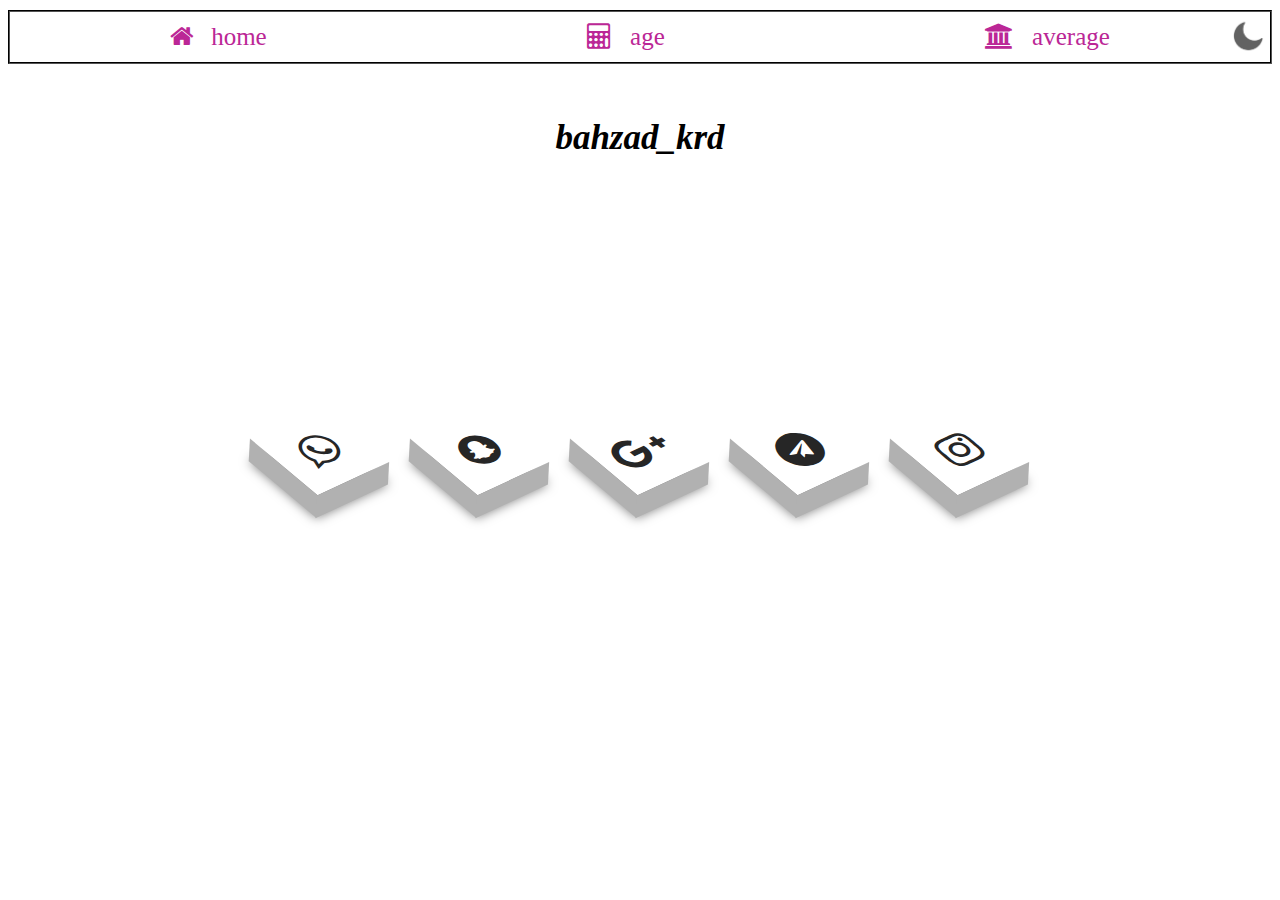
<file: index.html>
<!DOCTYPE html>
<html>
<head>

  
<title>home</title>
</head>
   <meta charset="UTF-8">

<link rel="stylesheet" href="style.css" type="text/css" media="all" />

<link rel="stylesheet" href="https://cdnjs.cloudflare.com/ajax/libs/font-awesome/4.7.0/css/font-awesome.min.css"> 

<meta name="viewport" content="width=device-width, initial-scale=1.0">

<body id="theme"> 
    

    <span>
        <div class="link_side">
    
            <a href="index.html"><i class="fa fa-home" >&nbsp;&nbsp;&nbsp;<span class="nav">home</span></i></a>
        <a href="age.html"><i class="fa fa-calculator" >&nbsp;&nbsp;&nbsp;<span class="nav">age</span></i> </a>
        <a href="mark.html"><i class="fa fa-university" >&nbsp;&nbsp;&nbsp;<span class="nav">average</span> </i></a>
        <span  class="imga3"  ><img  src="moon.png" alt=" dark-mode" id="toggle-btn3" class="dark-mode-toggle" width="36x"  > 
    
    </div>
    </span>
    

<div class="side"  id="sidebar">

 <span  class="imga"  ><img img src="moon.png" alt=" dark-mode" id="toggle-btn" class="dark-mode-toggle" width="36x"  > 
 
 <span class="x" onclick="w3_close()">&times;</span></span>
 
    <div class="link_side">

       <a href="index.html"><i class="fa fa-home" ></i>&nbsp;&nbsp;home</a>
   <a href="age.html"><i class="fa fa-calculator" ></i>&nbsp;&nbsp; age </a>
   <a href="mark.html"><i class="fa fa-university" >&nbsp;&nbsp;average</i></a>
 
   </div>
</div>
<span class="OPEN" id="opn" >

   
<span id="w" class="threeline" onclick="w3_open()" style="font-size:30px;cursor:pointer" >&#9776;</span>
<span  class="imga2"><img img src="moon.png" alt="moon"  id="toggle-btn2" class="dark-moe-toggle" width="35px"></img></span>
    
</span>
    <br><br>
    <!---->
    <div class="h">
                     
        <!-- hitwebcounter Code START -->
        
    </div><!---->
    <div class="di">
        <span class="d">
<ul class="ul">
    <li><a href="https://api.whatsapp.com/send?phone=+9647832029622&text=سلاف"><i class="fa fa-whatsapp" aria-hidden="true"></i></a></li>
    <li><a href="#"><i class="fa fa-snapchat" aria-hidden="true"></i></a></li>
    <li onclick="alert('bahzad_krd@yahoo.com')"><a href="#"><i class="fa fa-google-plus" aria-hidden="true"></i></a></li>
    <li><a href="https://t.me/bahzad_krd"><i class="fa fa-telegram" aria-hidden="true"></i></a></li>
    <li><a href="https://instagram.com/bahzad_krd"><i class="fa fa-instagram" aria-hidden="true"></i></a></li>
    </ul></span>  </div>
    <img class="imgcr7" src="cr.png"  alt="cr7"title="cristiano">

</body>
<br>
<div class="bahzad">
    <div class="krd">bahzad_krd</div>
</div>
<script src="j.js"></script>
</html>
</file>
<file: style.css>
x
body {
  font-family: sans-serif;

  margin: 0;
  
  padding: 0;

}/*9776*/
@media screen and (max-width:768px){span .link_side{display: none;}}
@media screen and (min-width:768px)
{ 

  #sidebar{display: none;}
  span .threeline{display: none;}
  .imga2{display: none;}
  .link_side {
    border: 2px groove black;
    display: flex;
 height: 50px;
justify-content:space-around;
font-size: 25px;
border-bottom-width:100% ; 
align-items: center;
  
  }
.link_side a {
text-decoration: none;
color: #bb2796;
}
 a :hover
{
color: #6200ff;
}
.dark-mode-theme a :hover{color:#00fa68;}
.dark-mode-theme .nav{color: white;}
.dark-mode-theme .link_side a{color:#00fa68}
.imga3{position: absolute; right: 15px; padding-top: 5px;}

}

/*home awn*/
.link_side
{
  margin-top: 10px;
}

#toggle-btn
 {
  padding: 0.5em;
  font-weight: 800;
}

#toggle-btn:hover 
{
  cursor: pointer;

}

.dark-mode-toggle
{
  color: #fff;
}


.dark-mode-theme {
  background: #333333;
  color: #fff;
}
 
.dark-mode-theme .F{
  color: white;
  background-color:#333333;
  background-image: none;
  transition: background-color 1s; 
  border-color: gray ;
      }
   
      .dark-mode-theme .side{
     
        background-color: #333e44;
         
     }
     
     .dark-mode-theme .side a{
         
       color: pink; 
       transition: color 1s;
         
     }
     
 
.side
{
   width:0px;
  height:2600px;
  position: fixed;
  background-color: slategray;
  overflow: hidden;  
  transition: 0.1s;  
  margin-top: -27px;

  left:0px;
  display: block;
z-index: 2;
  
}
.side a {
  padding: 0px 10px 10px 20px;
  text-decoration: none;
   font-size: 25px;
  color: palegreen;
    transition: 0.1s;
	 display: block;
}
.side a:hover
{
  color: #2600ff;
  background-color:rgb(6, 68, 0);
}
/*.x button{font-size: 25px; } */

.x
{
font-size: 70px;
position: absolute;
right: 5px;
}
/* dark in sidebar */
.imga
{ 

border-bottom: #2600ff 2px solid; display: flex; 
align-items: center;
height: 70px;
}
.threeline
{

margin-left: 10px; 
color:white;  cursor: pointer;
}
/* dark in out  */
.imga2{

 margin-right: 10px;
 padding-top: 4px;
 }
 @media screen and (max-width:768px){
  

.OPEN{

  margin-left: -8px;

  z-index: 1;
  background-color:black; 
  width: 100%;
position: fixed;
margin-top: -27px;
display: flex;
justify-content: space-between;
align-items: center;
height: 50px;
}}
  .h{
  display:none;
 }
 
/*bio*/


@media screen and (width:7005px){
  .h{display:block;}
}
  


@media screen and (min-width:768px) , (max-height:465px){
  ul{ 
  position: absolute;
  top: 50%; 
  left: 50%;
  
  transform: translate(-50%, -50%);
  margin: 0;
  padding: 0;
  display: flex;
  }
  .imgcr7{
    display: none;
  }
  ul li a{
    transform: perspective(100px) rotate(-25deg) skew(25deg) translate(0,0);
  }
  }

    

  ul li{
   
  list-style: none;
  margin: 0 40px;
 
 
 
  }
  ul li .fa{
  font-size: 40px;
  color: #262626;
  line-height: 80px;
  transition: .5s;


  
  }

  ul li a{
    position: relative;
    display: block;
    width: 80px;
    height: 80px;
    background-color: #fff;
    text-align: center;
    transform: perspective(100px) rotate(3-60deg) skew(25deg) translate(0,0);
    transition: .5s;
    box-shadow: -20px 20px 10px rgb(0, 0, 0, 0.5);
    
    }
  ul li a::before{
    content: "";
    position: absolute;
    top: 10px;
    left: -20px;
    height: 100%;
    width: 20px;
    background: #b1b1b1;
    transition: .5s;
    transform: rotate(0deg) skewY(-45deg);
  }
  ul li a::after{
    content: "";
    position: absolute;
    top: 80px;
    left: -11px;
    height: 20px;
    width: 100%;
    background: #b1b1b1;
    transition: .5s;
    transform: rotate(0deg) skewX(-45deg);
  }
  ul li a:hover{
  transform: perspective(1000px) rotate(-30deg) skew(25deg) /* translate(20px, -20px)*/;
  box-shadow: -50px 50px 50px rgb(0, 0, 0, 0.5);
  }
  ul li:hover .fa{
  color: #fff;
  }
  ul li a:hover{
  transform: perspective(1000px) rotate(-30deg) skew(25deg) translate(20px, -20px);
  box-shadow: -50px 50px 50px rgb(0, 0, 0);
  }
  ul li:hover:nth-child(1) a{
  background: #00ff4cce;
  }
  
  ul li:hover:nth-child(1) a:before{
  background: #00ff4ca2;
  }
  ul li:hover:nth-child(1) a:after{
  background: #00ff4ca2;
  }
  ul li:hover:nth-child(2) a{
  background: yellow;
  }
  ul li:hover:nth-child(2) a:before{
  background: yellowgreen;
  }
  ul li:hover:nth-child(2) a:after{
  background: yellowgreen;
  }
  ul li:hover:nth-child(3) a{
  background: #dd4b39;
  }
  
  ul li:hover:nth-child(3) a:before{
  background: #c13929;
  }
  ul li:hover:nth-child(3) a:after{
  background: #e83322;
  }
  
  ul li:hover:nth-child(4) a{
  background: #0077B5;
  }
  
  ul li:hover:nth-child(4) a:before{
  background: #036aa0;
  }
  ul li:hover:nth-child(4) a:after{
  background: #0d82bf;
  }
  
  ul li:hover:nth-child(5) a{
  background: linear-gradient(#400080, transparent), linear-gradient(200deg, #d047d1, #ff0000, #ffff00);
  }
  
  ul li:hover:nth-child(5) a:before{
  background: linear-gradient(#400080, transparent), linear-gradient(200deg, #d047d1, #ff0000, #ffff00);
  }
  ul li:hover:nth-child(5) a:after{
  background: linear-gradient(#400080, transparent), linear-gradient(200deg, #d047d1, #ff0000, #ffff00);
  }
 .bahzad{
text-align: center;

 }
 .krd{
      font-family: 'Times New Roman';
      font-size: 35px;
      font-weight: bold;
      font-style:oblique;
      animation-name: bahzad;
      animation-duration: 3.5s;
      animation-iteration-count: infinite;
    
     
 }
 
 @keyframes bahzad {
  0% {color:red; }
  20% {color: green;}
  40% {color: #8f0a0a;}
  60% {color:rgb(255, 145, 0);}
  80% {color: hotpink}
  100% {color: black }

 }
 @media screen and  (min-height:985px){.krd{display: none;}}

  
   @media screen and  (max-width:768px) and (min-height:465px){
  
   .di{
    text-align: right;
   }
   .d{ 
    
    position: relative;
    right: -5px;  

     display: inline-block;
     vertical-align: -410px;
      }
  
  .imgcr7{  
  position: absolute;
  top:77px;
    width: 200px;
  height: 430px;
  }
   }
   @media screen and (max-height:767px) {
    

   }
   @media screen and (max-width:359px) {  .imgcr7{ width: 170px;} }
   @media screen and (max-width:331px) {  .imgcr7{ width: 160px;} }
</file>
